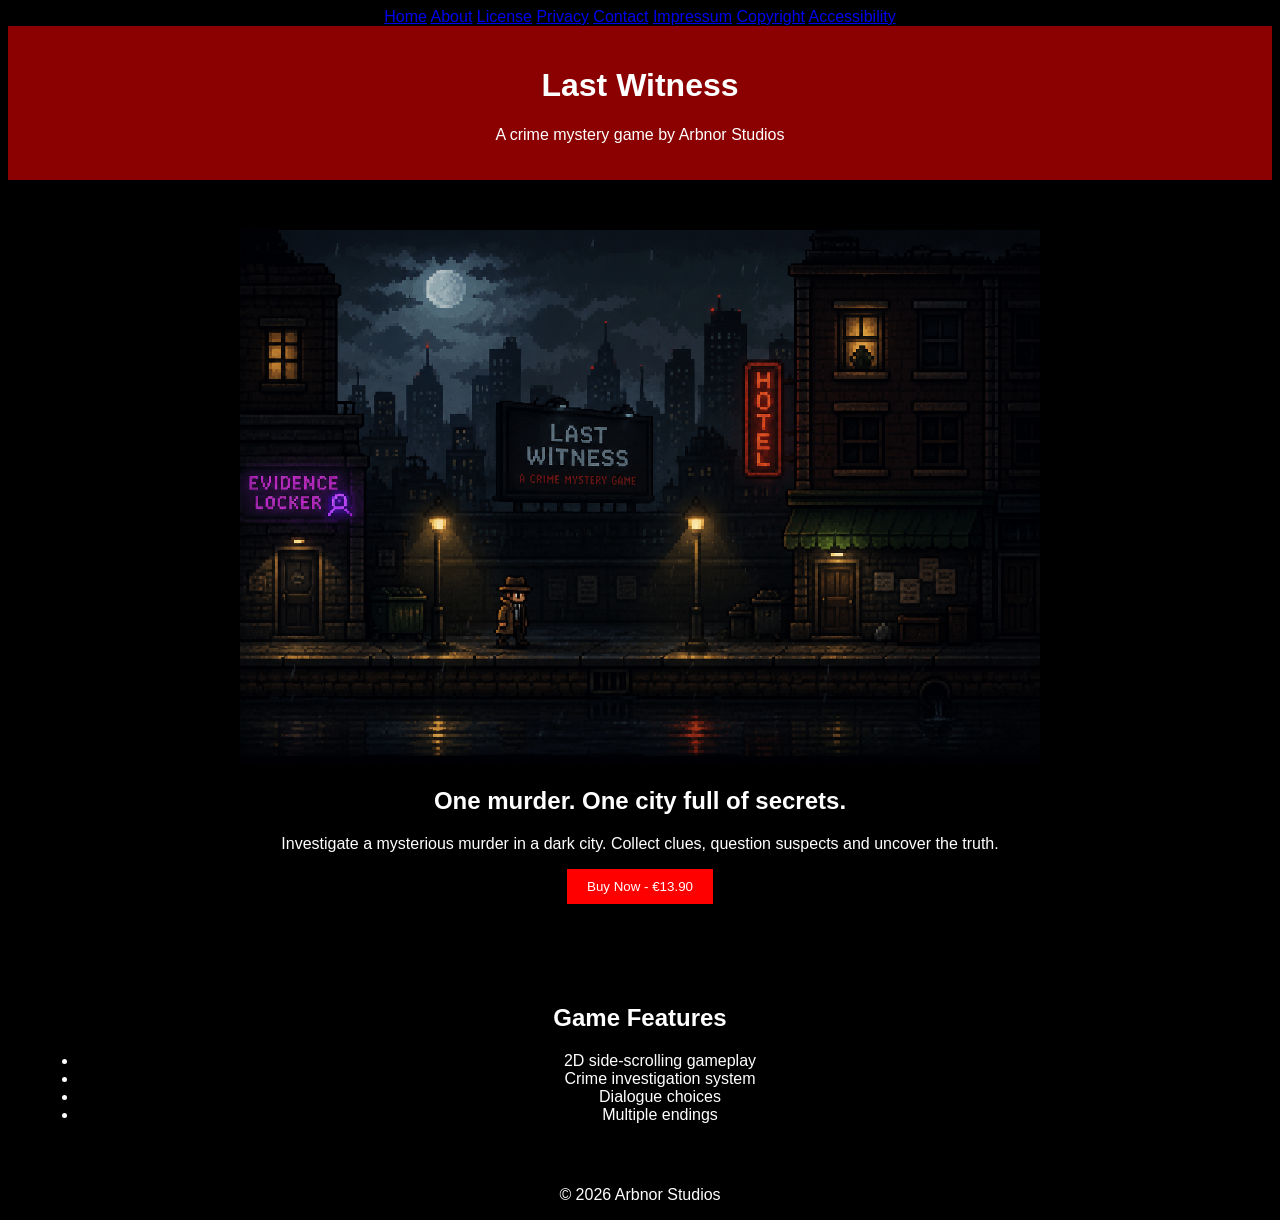
<file: index.html>
<!DOCTYPE html>
<html lang="en">
<head>
    <meta charset="UTF-8">
    <meta name="viewport" content="width=device-width, initial-scale=1.0">
    <title>Last Witness</title>
    <link rel="stylesheet" href="style.css">
</head>
<body>
<nav>
    <a href="index.html">Home</a>
    <a href="about.html">About</a>
    <a href="license.html">License</a>
    <a href="privacy.html">Privacy</a>
    <a href="contact.html">Contact</a>
    <a href="impressum.html">Impressum</a>
    <a href="copyright.html">Copyright</a>
    <a href="accessibility.html">Accessibility</a>
</nav>
<header>
    <h1>Last Witness</h1>
    <p>A crime mystery game by Arbnor Studios</p>
</header>

<section class="hero">

    <img src="lastwitness.png" alt="Last Witness Game Banner" width="800">
    <h2>One murder. One city full of secrets.</h2>
    <p>
        Investigate a mysterious murder in a dark city.
        Collect clues, question suspects and uncover the truth.
    </p>
    <button>Buy Now - €13.90</button>
</section>

<section class="features">
    <h2>Game Features</h2>
    <ul>
        <li>2D side-scrolling gameplay</li>
        <li>Crime investigation system</li>
        <li>Dialogue choices</li>
        <li>Multiple endings</li>
    </ul>
</section>

<footer>
    <p>© 2026 Arbnor Studios</p>
</footer>

</body>
</html>
</file>
<file: style.css>
body {
    background-color: black;
    color: white;
    font-family: Arial;
    text-align: center;
}

header {
    padding: 20px;
    background-color: darkred;
}

.hero {
    padding: 50px;
}

button {
    background-color: red;
    color: white;
    padding: 10px 20px;
    border: none;
    cursor: pointer;
}

.features {
    padding: 30px;
}
</file>
